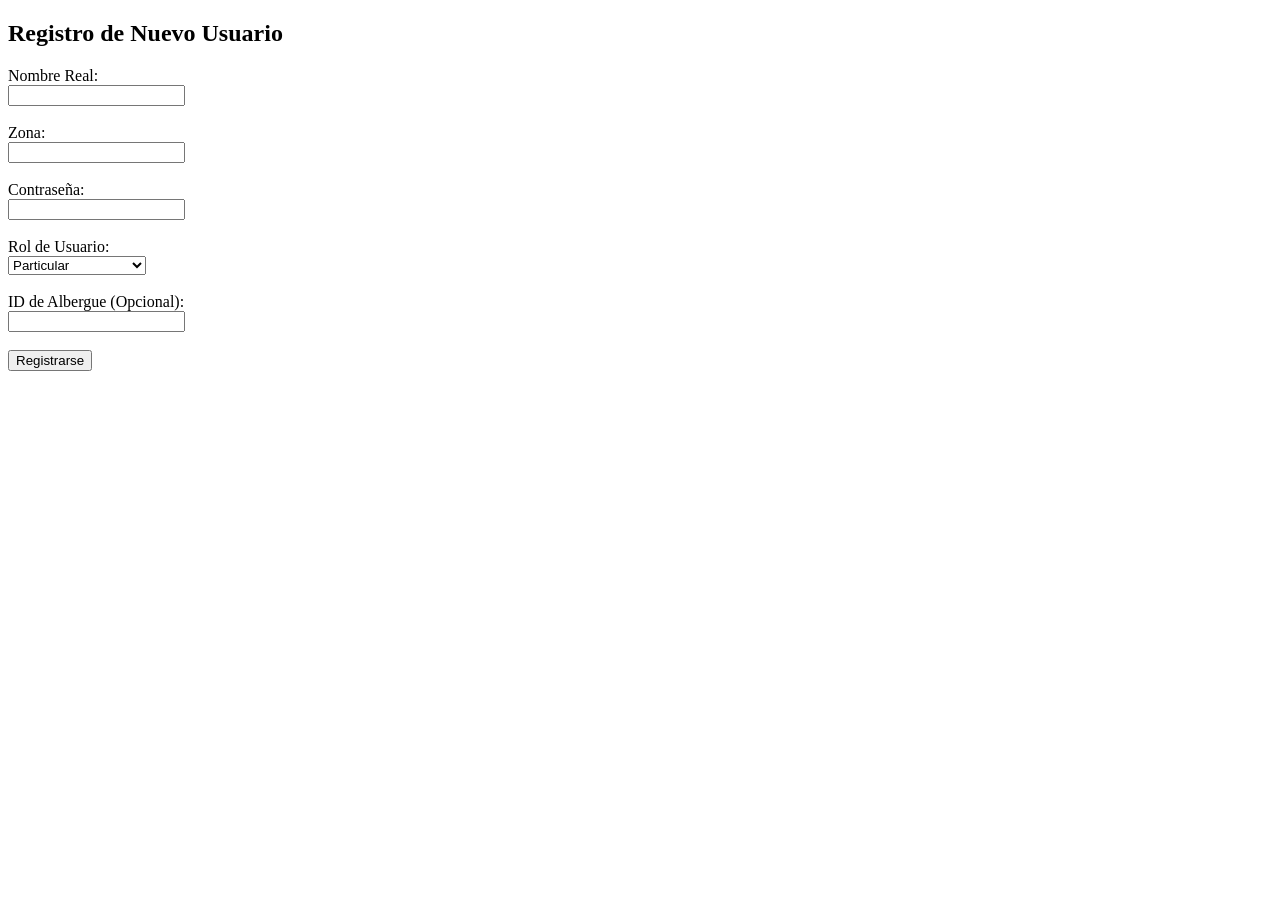
<file: huellitasfinal/registro.html>
<!DOCTYPE html>
<html lang="es">
<head>
    <meta charset="UTF-8">
    <title>Registro - Huellitas</title>
</head>
<body>
    <h2>Registro de Nuevo Usuario</h2>
    <!-- Note la ruta 'backend/' en el action para que el formulario encuentre el archivo -->
        <form action="api/registro.php" method="POST">
        <label for="nombre_real">Nombre Real:</label><br>
        <input type="text" id="nombre_real" name="nombre_real" required><br><br>

        <label for="zona">Zona:</label><br>
        <input type="text" id="zona" name="zona" required><br><br>

        <label for="contrasena">Contraseña:</label><br>
        <input type="password" id="contrasena" name="contrasena" required><br><br>

        <label for="rol">Rol de Usuario:</label><br>
        <select id="rol" name="rol">
            <option value="PARTICULAR">Particular</option>
            <option value="PERSONAL">Personal</option>
            <option value="GESTOR_ALBERGUE">Gestor de Albergue</option>
        </select><br><br>

        <label for="id_albergue">ID de Albergue (Opcional):</label><br>
        <input type="number" id="id_albergue" name="id_albergue"><br><br>

        <button type="submit">Registrarse</button>
    </form>
</body>
</html>
</file>
